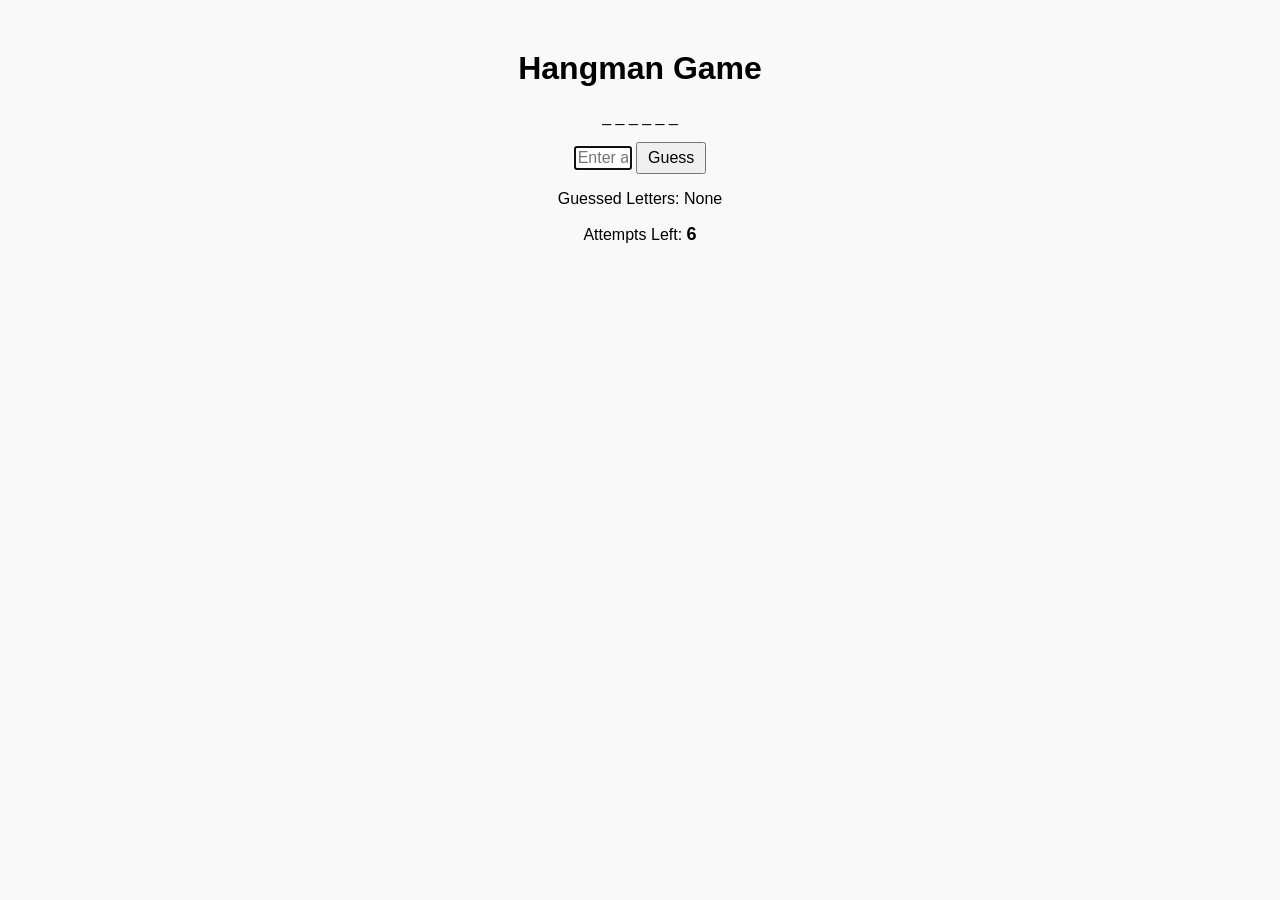
<file: HANGMAN/index.html>
<!DOCTYPE html>
<html lang="en">
<head>
    <meta charset="UTF-8">
    <meta name="viewport" content="width=device-width, initial-scale=1.0">
    <title>Hangman Game</title>
    <link rel="stylesheet" href="styles.css">
</head>
<body>
    <h1>Hangman Game</h1>
    <div id="hangman">
        <pre id="hangman-drawing"></pre>
    </div>
    <p id="word"></p>
    <input type="text" id="guess-input" maxlength="1" placeholder="Enter a letter" autofocus>
    <button onclick="makeGuess()">Guess</button>
    <p>Guessed Letters: <span id="guessed-letters">None</span></p>
    <p>Attempts Left: <span id="attempts-left"></span></p>
    <p id="message"></p>

    <script src="script.js"></script>
</body>
</html>
</file>
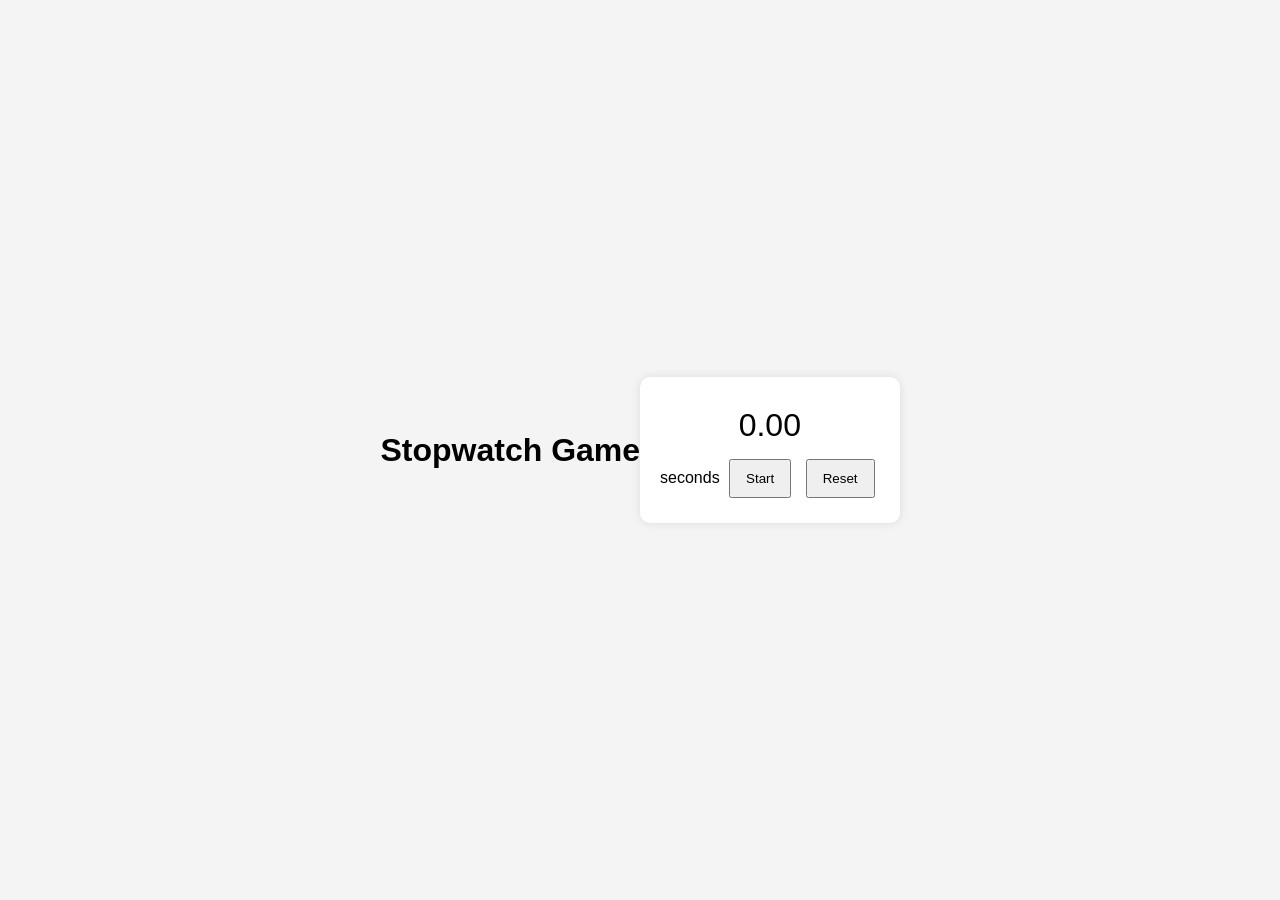
<file: STOPWATCH/index.html>
<!DOCTYPE html>
<html lang="en">
<head>
    <meta charset="UTF-8">
    <meta name="viewport" content="width=device-width, initial-scale=1.0">
    <title>Stopwatch Game</title>
    <link rel="stylesheet" href="styles.css">
</head>
<body>
    <h1>Stopwatch Game</h1>
    <div class="stopwatch-container">
        <span id="timer">0.00</span> seconds
        <button id="start-stop-btn">Start</button>
        <button id="reset-btn">Reset</button>
    </div>
    <script src="script.js"></script>
</body>
</html>
</file>
<file: HANGMAN/styles.css>
body {
    font-family: Arial, sans-serif;
    text-align: center;
    background-color: #f9f9f9;
    margin-top: 50px;
}

#hangman {
    margin-bottom: 20px;
}

#guess-input {
    width: 50px;
    font-size: 16px;
}

button {
    padding: 5px 10px;
    font-size: 16px;
}

#message, #attempts-left {
    margin-top: 20px;
    font-size: 18px;
    font-weight: bold;
}

pre {
    font-size: 18px;
}
#hangman-drawing {
    color: blue;
    font-size: 18px;
}
</file>
<file: STOPWATCH/styles.css>
body, html {
    display: flex;
    justify-content: center;
    align-items: center;
    height: 100vh;
    background: #f4f4f4;
    font-family: Arial, sans-serif;
}

.stopwatch-container {
    text-align: center;
    background: #fff;
    padding: 20px;
    border-radius: 10px;
    box-shadow: 0 0 10px rgba(0, 0, 0, 0.1);
}

#timer {
    font-size: 2em;
    display: block;
    margin: 10px 0;
}

button {
    padding: 10px 15px;
    margin: 5px;
}
</file>
